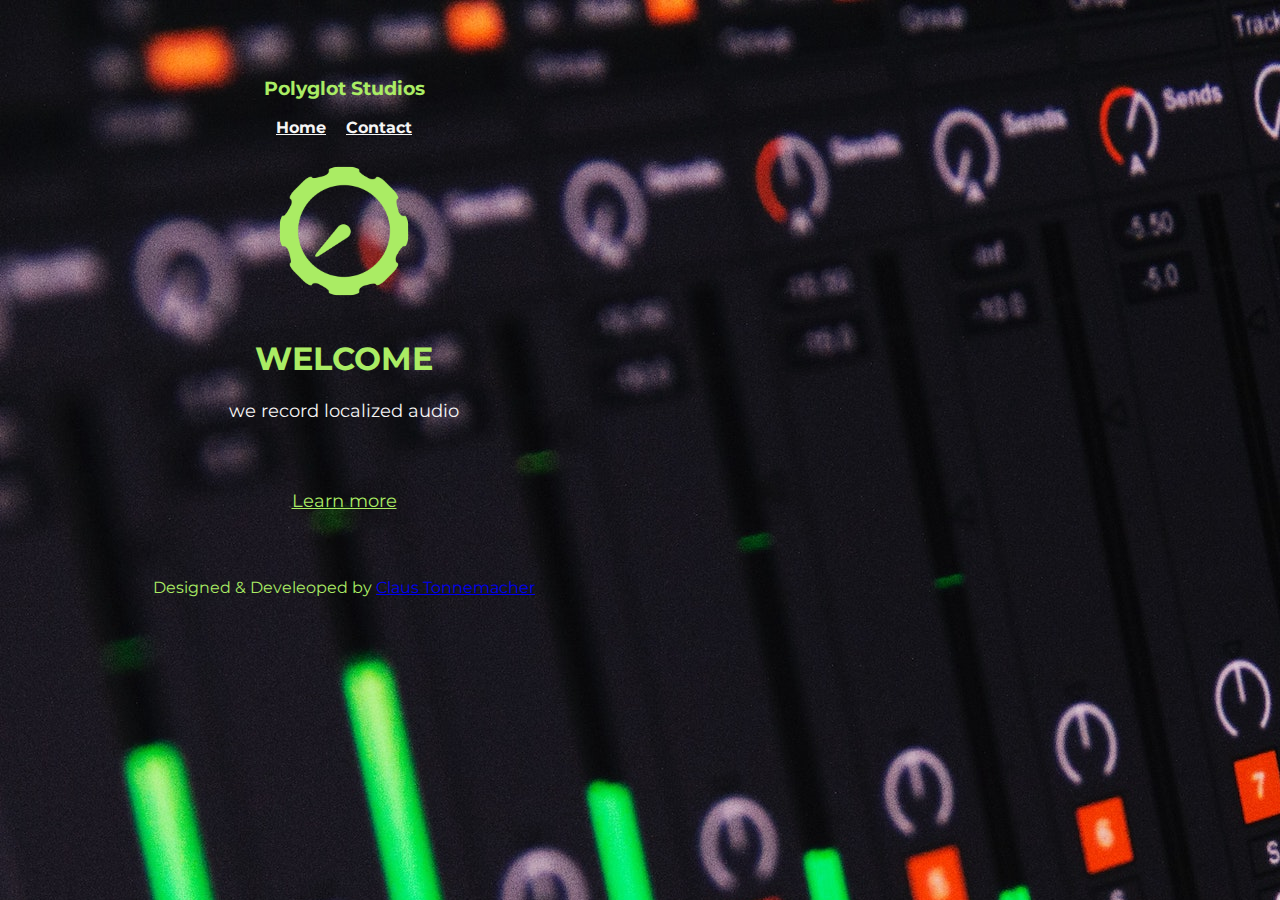
<file: index.html>
<!doctype html>
<html lang="en" class="h-100">

<head>
  <meta charset="utf-8">
  <meta name="viewport" content="width=device-width, initial-scale=1">
  <link rel="icon" href="favicon.ico">
  <!-- <meta name="description" content="">
  <meta name="author" content="Mark Otto, Jacob Thornton, and Bootstrap contributors">
  <meta name="generator" content="Hugo 0.80.0"> -->
  <title>Polyglot Studios</title>
  <link rel="stylesheet" href="/projects.html">
  <link href="https://cdn.jsdelivr.net/npm/bootstrap@5.0.0-beta2/dist/css/bootstrap.min.css" rel="stylesheet" integrity="sha384-BmbxuPwQa2lc/FVzBcNJ7UAyJxM6wuqIj61tLrc4wSX0szH/Ev+nYRRuWlolflfl" crossorigin="anonymous">
  <script src="https://cdn.jsdelivr.net/npm/bootstrap@5.0.0-beta2/dist/js/bootstrap.bundle.min.js" integrity="sha384-b5kHyXgcpbZJO/tY9Ul7kGkf1S0CWuKcCD38l8YkeH8z8QjE0GmW1gYU5S9FOnJ0" crossorigin="anonymous"></script>
  <link rel="canonical" href="https://getbootstrap.com/docs/5.0/examples/cover/">
  <link rel="preconnect" href="https://fonts.gstatic.com">
  <link href="https://fonts.googleapis.com/css2?family=Poppins:wght@300&family=Syne+Mono&display=swap" rel="stylesheet">
  <link href="https://fonts.googleapis.com/css2?family=Fira+Sans&family=Montserrat+Alternates&family=Montserrat:wght@100;400&family=Oxygen:wght@300&display=swap" rel="stylesheet">
  <link rel="stylesheet" href="/css/styles.css">




</head>

<body class="d-flex h-100">

  <div class="cover-container d-flex w-100 h-100 p-3 mx-auto flex-column">
    <header class="mb-auto">
      <div>
        <h3 class="float-md-start mb-0">Polyglot Studios</h3>
        <nav class="nav nav-masthead justify-content-center float-md-end">
          <a class="nav-link" aria-current="page" href="#">Home</a>
          <!-- <a class="nav-link" href="/projects.html">Work</a> -->
          <a class="nav-link" href="/contact.html">Contact</a>
        </nav>
      </div>
    </header>

    <main class="px-3">
    <img class="logo" src="images/logo2.png" alt="circle-pic">
  </main>

    <main class="px-3">
      <h1 class="heading">WELCOME</h1>
      <p class="lead">we record localized audio</p>
      <p class="lead">
        <a href="/projects.html" class="btn btn-lg btn-secondary fw-bold border-black bg-transparent">Learn more</a>
      </p>
      <!-- <audio controls autoplay>
        <source src="Gojira - From Mars To Sirius - 01 - Ocean Planet.mp3" type="audio/mp3">
        Your browser does not support the audio element.
      </audio> -->
    </main>

    <footer class="mt-auto text-white-50">
      <p>Designed & Develeoped by <a href="https://claustonnemacher.com/" class="text-white">Claus Tonnemacher</a></p>
    </footer>
  </div>



</body>

</html>
</file>
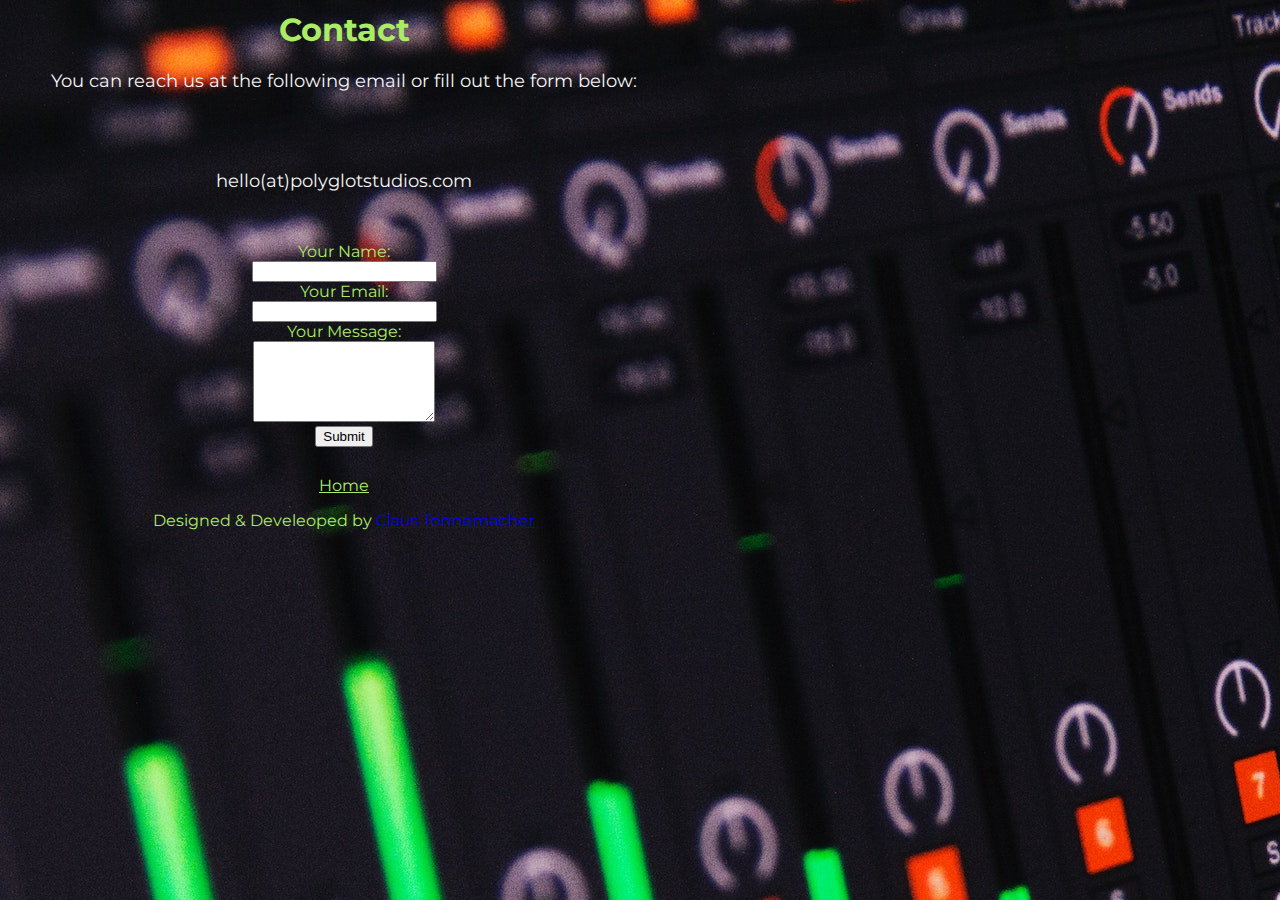
<file: contact.html>
<!doctype html>
<html lang="en" class="h-100">

<head>
  <meta charset="utf-8">
  <meta name="viewport" content="width=device-width, initial-scale=1">
  <link rel="icon" href="favicon.ico">
  <!-- <meta name="description" content="">
  <meta name="author" content="Mark Otto, Jacob Thornton, and Bootstrap contributors">
  <meta name="generator" content="Hugo 0.80.0"> -->
  <title>Polyglot Studios</title>
  <link rel="stylesheet" href="/projects.html">
  <link href="https://cdn.jsdelivr.net/npm/bootstrap@5.0.0-beta2/dist/css/bootstrap.min.css" rel="stylesheet" integrity="sha384-BmbxuPwQa2lc/FVzBcNJ7UAyJxM6wuqIj61tLrc4wSX0szH/Ev+nYRRuWlolflfl" crossorigin="anonymous">
  <script src="https://cdn.jsdelivr.net/npm/bootstrap@5.0.0-beta2/dist/js/bootstrap.bundle.min.js" integrity="sha384-b5kHyXgcpbZJO/tY9Ul7kGkf1S0CWuKcCD38l8YkeH8z8QjE0GmW1gYU5S9FOnJ0" crossorigin="anonymous"></script>
  <link rel="canonical" href="https://getbootstrap.com/docs/5.0/examples/cover/">
  <link rel="preconnect" href="https://fonts.gstatic.com">
  <link href="https://fonts.googleapis.com/css2?family=Poppins:wght@300&family=Syne+Mono&display=swap" rel="stylesheet">
  <link href="https://fonts.googleapis.com/css2?family=Fira+Sans&family=Montserrat+Alternates&family=Montserrat:wght@100;400&family=Oxygen:wght@300&display=swap" rel="stylesheet">
  <link rel="stylesheet" href="/css/styles.css">




</head>

<body class="d-flex h-100">

  <div class="cover-container d-flex w-100 h-100 p-3 mx-auto flex-column">

      <div class="class="mb-auto"">
    <h1 class="heading">Contact</h1>
    <p class="lead">You can reach us at the following email or fill out the form below:</p>
      </div>


    <main class="px-3">
      <p class="lead">hello(at)polyglotstudios.com</p>

      <form action="mailto:hello@polyglotstudios.com" method="post" enctype="text/plain">
      <label>Your Name:</label><br>
      <input type="text" name="yourName"><br>
      <label>Your Email:</label><br>
      <input type="email" name="yourEmail" value=""><br>
      <label>Your Message:</label><br>
      <textarea name="yourMessage" rows="5" cols="20"></textarea><br>
      <input type="submit" name="" id="button">
    </form>
    </main>

    <main class="px-3">
      <!-- <h1 class="heading">Work</h1>
      <p class="lead">Check out our work</p>
      <iframe class="" width="300" height="200" src="https://www.youtube.com/embed/BWzDuyW2u-g" frameborder="0" allow="accelerometer; autoplay; clipboard-write; encrypted-media; gyroscope; picture-in-picture" allowfullscreen></iframe>
<iframe class="" width="300" height="200" src="https://www.youtube.com/embed/j61ClSNxzbA" frameborder="0" allow="accelerometer; autoplay; clipboard-write; encrypted-media; gyroscope; picture-in-picture" allowfullscreen></iframe>
      <p class="lead"> -->
        <br>
        <a href="/index.html" class="btn btn-lg btn-secondary fw-bold border-black bg-transparent">Home</a>
      </p>
      <!-- <audio controls autoplay>
        <source src="Gojira - From Mars To Sirius - 01 - Ocean Planet.mp3" type="audio/mp3">
        Your browser does not support the audio element.
      </audio> -->
    </main>

    <footer class="mt-auto text-white-50">
      <p>Designed & Develeoped by <a href="https://claustonnemacher.com/" class="text-white">Claus Tonnemacher</a></p>
    </footer>
  </div>



</body>

</html>
</file>
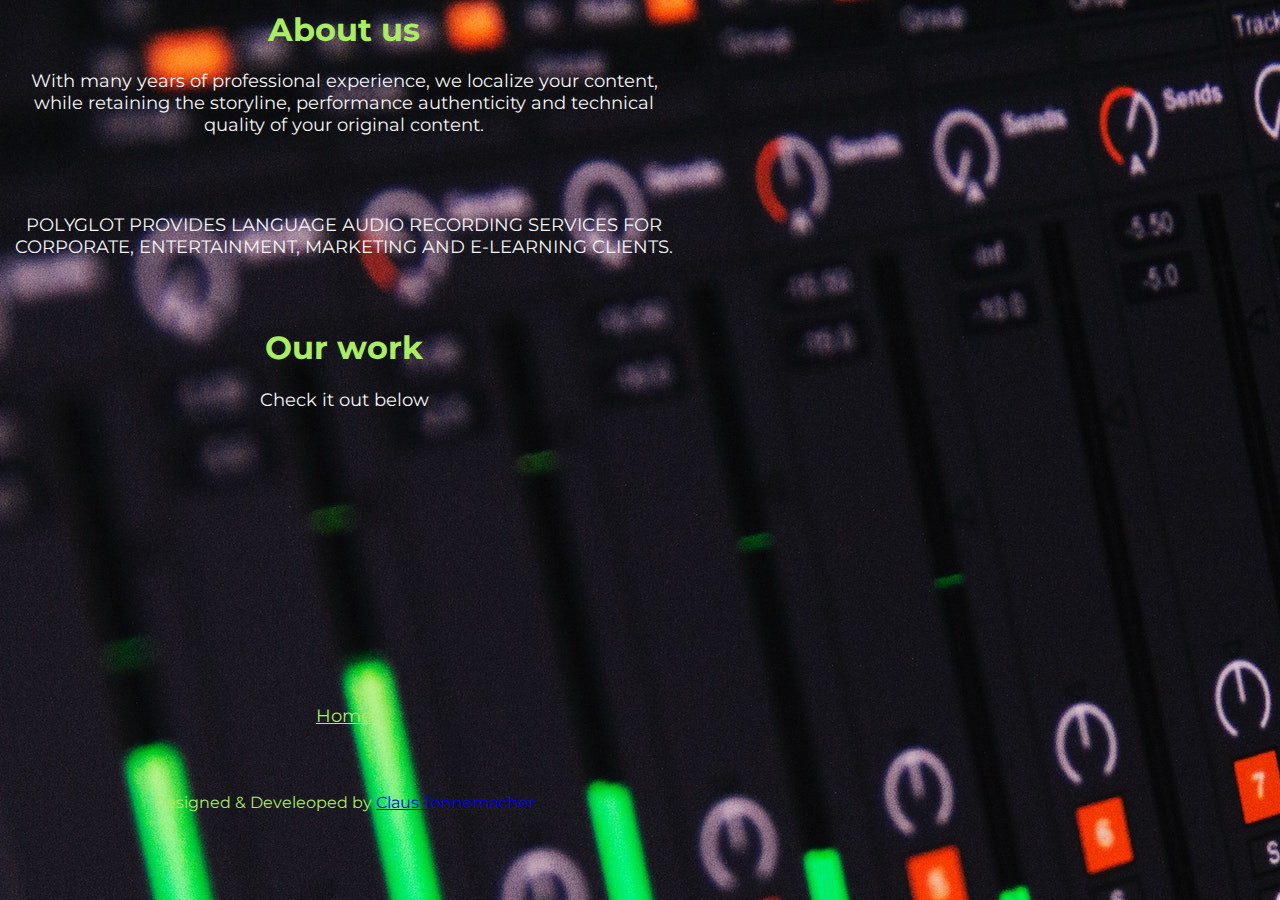
<file: projects.html>
<!doctype html>
<html lang="en" class="h-100">

<head>
  <meta charset="utf-8">
  <meta name="viewport" content="width=device-width, initial-scale=1">
  <link rel="icon" href="favicon.ico">
  <!-- <meta name="description" content="">
  <meta name="author" content="Mark Otto, Jacob Thornton, and Bootstrap contributors">
  <meta name="generator" content="Hugo 0.80.0"> -->
  <title>Polyglot Studios</title>
  <link rel="stylesheet" href="/projects.html">
  <link href="https://cdn.jsdelivr.net/npm/bootstrap@5.0.0-beta2/dist/css/bootstrap.min.css" rel="stylesheet" integrity="sha384-BmbxuPwQa2lc/FVzBcNJ7UAyJxM6wuqIj61tLrc4wSX0szH/Ev+nYRRuWlolflfl" crossorigin="anonymous">
  <script src="https://cdn.jsdelivr.net/npm/bootstrap@5.0.0-beta2/dist/js/bootstrap.bundle.min.js" integrity="sha384-b5kHyXgcpbZJO/tY9Ul7kGkf1S0CWuKcCD38l8YkeH8z8QjE0GmW1gYU5S9FOnJ0" crossorigin="anonymous"></script>
  <link rel="canonical" href="https://getbootstrap.com/docs/5.0/examples/cover/">
  <link rel="preconnect" href="https://fonts.gstatic.com">
  <link href="https://fonts.googleapis.com/css2?family=Poppins:wght@300&family=Syne+Mono&display=swap" rel="stylesheet">
  <link href="https://fonts.googleapis.com/css2?family=Fira+Sans&family=Montserrat+Alternates&family=Montserrat:wght@100;400&family=Oxygen:wght@300&display=swap" rel="stylesheet">
  <link rel="stylesheet" href="/css/styles.css">




</head>

<body class="d-flex h-100">

  <div class="cover-container d-flex w-100 h-100 p-3 mx-auto flex-column">

      <div class="class="mb-auto"">
    <h1 class="heading">About us</h1>
    <p class="lead">With many years of professional experience, we localize your content, while retaining the storyline, performance authenticity and technical quality of your original content.</p>
      </div>


    <main class="px-3">
      <p class="lead">POLYGLOT PROVIDES LANGUAGE AUDIO RECORDING SERVICES FOR CORPORATE, ENTERTAINMENT, MARKETING AND E-LEARNING CLIENTS.
      </p>
    </main>

    <main class="px-3">
      <h1 class="heading">Our work</h1>
      <p class="lead">Check it out below</p>
      <iframe class="" width="300" height="200" src="https://www.youtube.com/embed/BWzDuyW2u-g" frameborder="0" allow="accelerometer; autoplay; clipboard-write; encrypted-media; gyroscope; picture-in-picture" allowfullscreen></iframe>
<iframe class="" width="300" height="200" src="https://www.youtube.com/embed/j61ClSNxzbA" frameborder="0" allow="accelerometer; autoplay; clipboard-write; encrypted-media; gyroscope; picture-in-picture" allowfullscreen></iframe>
      <p class="lead">
        <br>
        <a href="/index.html" class="btn btn-lg btn-secondary fw-bold border-black bg-transparent">Home</a>
      </p>
      <!-- <audio controls autoplay>
        <source src="Gojira - From Mars To Sirius - 01 - Ocean Planet.mp3" type="audio/mp3">
        Your browser does not support the audio element.
      </audio> -->
    </main>

    <footer class="mt-auto text-white-50">
      <p>Designed & Develeoped by <a href="https://claustonnemacher.com/" class="text-white">Claus Tonnemacher</a></p>
    </footer>
  </div>



</body>

</html>
</file>
<file: css/styles.css>
/* Globals*/

body {
  /* background-color: #354550; */
  background-image: url(/images/BG8.jpg);
  /* background-image: linear-gradient(to top, #F5F5F5, #E2E5DE); */
  /* background-image: linear-gradient(to top, #5ce5d5, #F5F5F5); */
  color: #aaec64;
  font-family: 'Montserrat', sans-serif;
  font-size: 1rem;
  /* text-shadow: 0 .05rem .1rem rgba(246, 90, 91);
  box-shadow: inset 0 0 5rem rgba(0, 0, 0, .5); */
  text-align: center;
}

.px-3 {
  padding-top: 10px;


}

.heading {
  margin-top: 10px;
}


.lead {
  font-size: 18px;
  color: #F5F5F5;
  margin-bottom: 0px;
  /* text-shadow: 0 .05rem .1rem rgba(246, 90, 91); */

}

.about-us {
  margin-top: 15px;
  margin-bottom: 15px;
  text-align: center;
  padding-left: 600px;
  padding-right: 600px;
}

.contact-heading {
  margin-top: 10px;
  margin-bottom: 10px;
}

.player {
  /* margin-top: 50px;
  margin-bottom: 50px; */
}

.about {
  font-size: 16px;
  text-align: center;
  display: block;
  padding-left: 600px;
  padding-right: 600px;
  line-height: 1.5;
}

.foot {
  margin-top: ;
}


/* Custom default button */
.btn-secondary,
.btn-secondary:hover,
.btn-secondary:focus,
.nav-link:hover {
  color: #aaec64;
  text-shadow: none; /* Prevent inheritance from `body` */
}

.nav-link:hover {
  color: #aaec64;
}

.logo {
  width: 25%;
  animation-name: spin;
  animation-duration: 3s;
  animation-direction: alternate;
  animation-iteration-count: infinite;
}

@keyframes spin {
  to {
    transform: rotate(260deg);
  }
}


/*
 * Base structure
 */
.lead {
padding-bottom: 50px;
}



.bd-placeholder-img {
  font-size: 1.125rem;
  text-anchor: middle;
  -webkit-user-select: none;
  -moz-user-select: none;
  user-select: none;
}

@media (min-width: 768px) {
  .bd-placeholder-img-lg {
    font-size: 3.5rem;
  }
}

@media only screen and (min-width: 300px) {
  .player {
    width: 100%;
    height: auto;
  }
}

.cover-container {
  max-width: 42em;
}

.mb-auto {
  padding-top: 50px;
}

/*
 * Header
 */

.nav-masthead .nav-link {
  padding: .25rem 0;
  font-weight: 700;
  color: #F5F5F5;
  background-color: transparent;
  border-bottom: .25rem solid transparent;
}

.nav-masthead .nav-link:hover,
.nav-masthead .nav-link:focus {
  border-bottom-color: #F5F5F5);
  color: #aaec64;
}

.nav-masthead .nav-link + .nav-link {
  margin-left: 1rem;
}

.nav-masthead .active {
  color: #F5F5F5;
  border-bottom-color: #F5F5F5;
}
</file>
